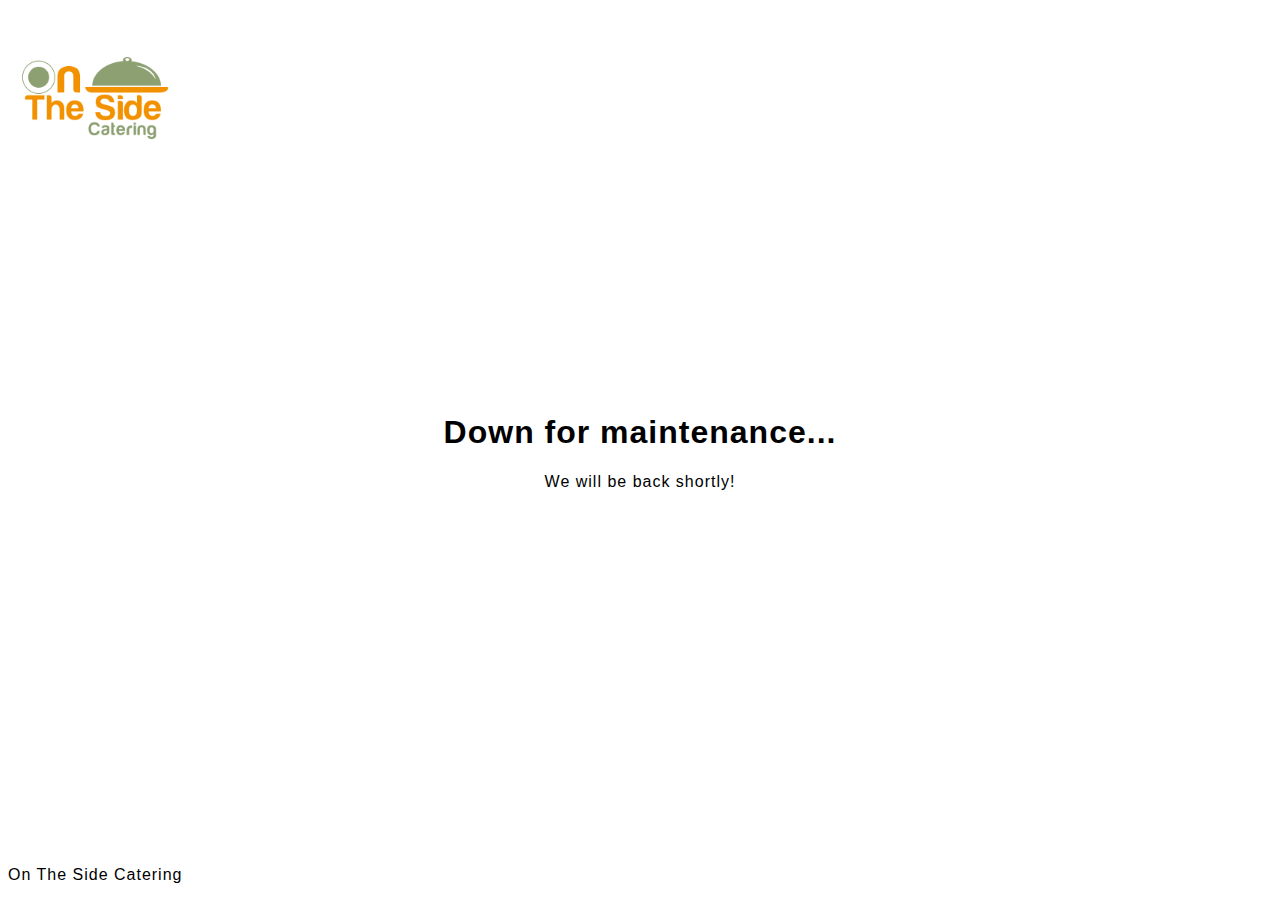
<file: landing.html>
﻿<!DOCTYPE html>

<html lang="en">
<head>
    <meta charset="utf-8" />
	<meta name="viewport" content="width=device-width, initial-scale=1.0" />
    <title>On The Side Catering</title>
	<style>
		body {
			text-align: center;
		}
		.container {
			width: 80%;
			position: absolute;
			left: 50%;
			right: 50%;
			top: 50%;
			transform: translate(-50%, -50%);
		}
		h1 {
			font-family: sans-serif;
			letter-spacing: 1px;
		}
		p {
			font-family: sans-serif;
			letter-spacing: 1px;
		}
		.bottom {
			position: absolute;
			bottom: 0;
			text-align: center;
		}
		img {
			position: absolute;
			left: 0;
			margin-left: 20px;
			margin-top: 15px;
			width: 150px;
			height: 150px;
			object-fit: contain;
		}
	</style>
</head>
<body>
	<img src="img/logo.png"/>
	<div class="container">
		<h1>Down for maintenance...</h1>
		<p>We will be back shortly!</p>
	</div>
	<p class="bottom">On The Side Catering</p>
</body>
</html>
</file>
